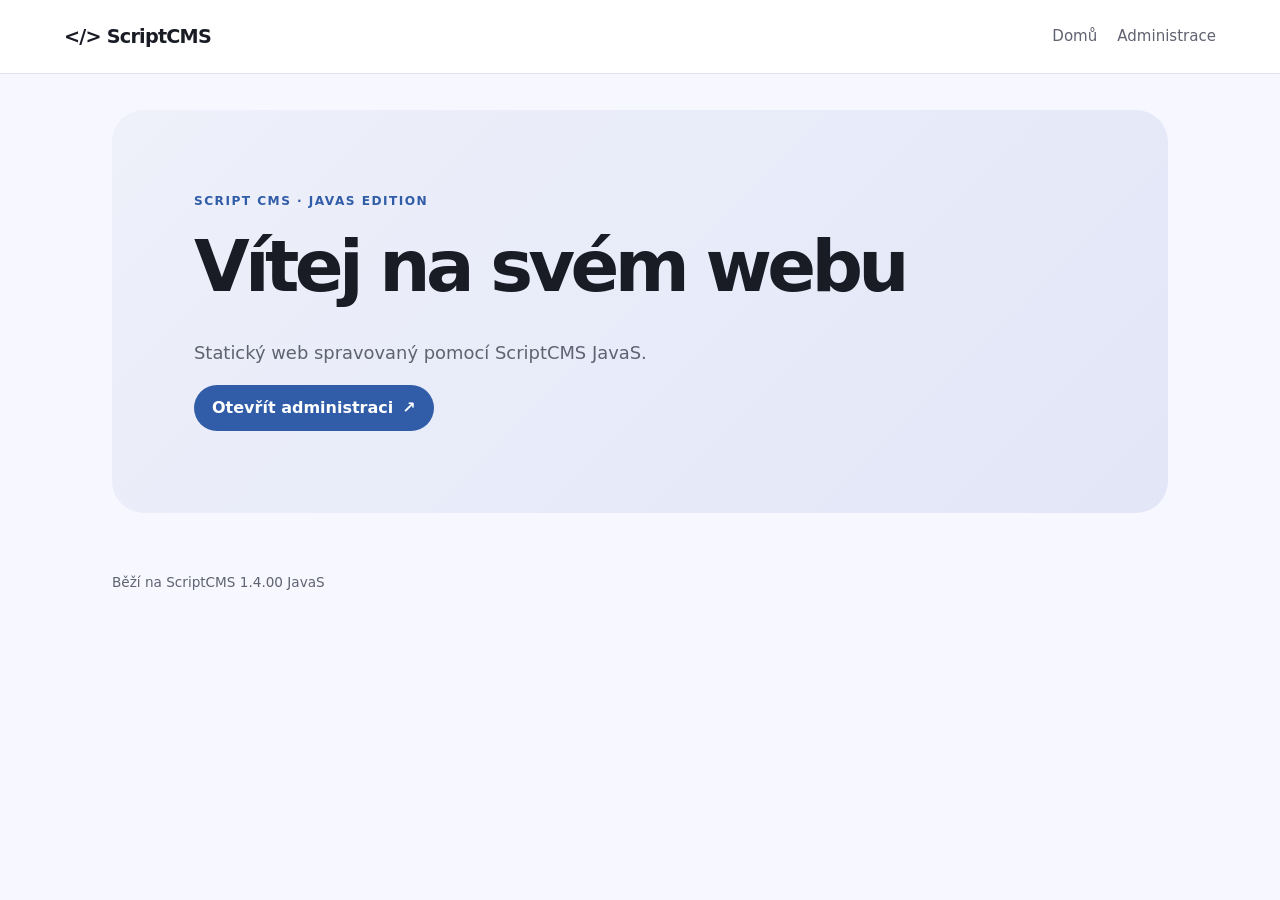
<file: index.html>
<!doctype html>
<html lang="cs">
<head>
<meta charset="utf-8"><meta name="viewport" content="width=device-width,initial-scale=1">
<meta name="theme-color" content="#dce7ff"><title>ScriptCMS</title><link rel="stylesheet" href="/assets/style.css">
</head><body><header class="site-header"><a class="brand" href="/">&lt;/&gt; ScriptCMS</a><nav><a href="/">Domů</a><a href="/admin/">Administrace</a></nav></header><main class="public-main"><section class="hero"><span class="eyebrow">SCRIPT CMS · JAVAS EDITION</span><h1 id="page-title">Vítej na svém webu</h1><p id="page-body">Statický web spravovaný pomocí ScriptCMS JavaS.</p><a class="button primary" href="/admin/">Otevřít administraci <span aria-hidden="true">↗</span></a></section><section id="page-list" class="page-list" aria-live="polite"></section><footer class="site-footer">Běží na ScriptCMS 1.4.00 JavaS</footer></main><script type="module" src="/assets/public.js"></script></body></html>
</file>
<file: assets/style.css>
:root{color-scheme:light;--bg:#f7f7ff;--surface:#fff;--surface2:#eef0fa;--surface3:#e2e6f7;--text:#191b25;--muted:#5f6270;--primary:#315da8;--on-primary:#fff;--border:#dfe2ef;--danger:#b3261e;--success:#176b45;--shadow:0 2px 12px #29304a0b;--radius:22px;font-family:Inter,ui-sans-serif,system-ui,-apple-system,"Segoe UI",sans-serif}*{box-sizing:border-box}body{margin:0;background:var(--bg);color:var(--text);line-height:1.55}body.dark{color-scheme:dark;--bg:#11131a;--surface:#1c1f29;--surface2:#252a37;--surface3:#303749;--text:#e4e5f0;--muted:#b6b9ca;--primary:#b2c8ff;--on-primary:#152e5e;--border:#343949;--danger:#ffb4ab;--success:#8fdbb2;--shadow:0 2px 12px #0003}a{color:inherit;text-decoration:none}button,input,textarea,select{font:inherit}button,.button{border:0;border-radius:999px;padding:11px 18px;cursor:pointer;display:inline-flex;align-items:center;justify-content:center;gap:9px;font-weight:650;transition:transform .15s,filter .15s}button:hover,.button:hover{filter:brightness(.97)}button:active,.button:active{transform:scale(.985)}button:disabled{opacity:.55;cursor:not-allowed}.primary{background:var(--primary);color:var(--on-primary)}.tonal{background:var(--surface3);color:var(--text)}.plain{background:transparent;color:var(--text)}.danger{background:color-mix(in srgb,var(--danger) 14%,var(--surface));color:var(--danger)}.field{display:grid;gap:6px;margin:13px 0}.field label{font-size:.9rem;color:var(--muted);font-weight:600}.field input,.field textarea,.field select,.search-input{width:100%;border:1px solid var(--border);border-radius:14px;background:var(--surface);color:var(--text);padding:12px 14px;outline:none}.field input:focus,.field textarea:focus,.field select:focus{border-color:var(--primary);box-shadow:0 0 0 3px color-mix(in srgb,var(--primary) 18%,transparent)}.field textarea{min-height:230px;resize:vertical}.site-header{height:74px;padding:0 clamp(18px,5vw,70px);display:flex;align-items:center;justify-content:space-between;border-bottom:1px solid var(--border);background:var(--surface)}.brand{font-weight:850;letter-spacing:-.04em;font-size:1.2rem}.site-header nav{display:flex;gap:20px;color:var(--muted);font-size:.94rem}.public-main{max-width:1100px;margin:0 auto;padding:36px 22px}.hero{padding:clamp(30px,7vw,82px);border-radius:32px;background:linear-gradient(135deg,var(--surface2),var(--surface3));min-height:360px;display:flex;flex-direction:column;align-items:flex-start;justify-content:center}.eyebrow,.kicker{font-size:.76rem;font-weight:800;letter-spacing:.12em;color:var(--primary)}h1{font-size:clamp(2.4rem,7vw,4.5rem);letter-spacing:-.065em;line-height:1.03;margin:18px 0}h2{letter-spacing:-.035em;line-height:1.2}p{color:var(--muted)}.hero p{max-width:600px;font-size:1.12rem}.page-list{display:grid;grid-template-columns:repeat(auto-fit,minmax(220px,1fr));gap:16px;margin-top:24px}.page-tile{padding:23px;border-radius:24px;background:var(--surface);border:1px solid var(--border);box-shadow:var(--shadow)}.site-footer{padding:35px 0;color:var(--muted);font-size:.85rem}.admin-body{min-height:100vh}.loading,.center-screen{min-height:100vh;display:grid;place-content:center;text-align:center;padding:24px}.spinner{width:30px;height:30px;border:3px solid var(--border);border-top-color:var(--primary);border-radius:50%;animation:spin .8s linear infinite;margin:auto}@keyframes spin{to{transform:rotate(360deg)}}.auth-wrap{min-height:100vh;display:grid;place-items:center;padding:22px;background:radial-gradient(ellipse at top left,var(--surface3),transparent 55%),var(--bg)}.auth-card{width:min(100%,440px);padding:clamp(24px,5vw,40px);background:var(--surface);border:1px solid var(--border);border-radius:30px;box-shadow:var(--shadow)}.auth-card h1{font-size:2.2rem;margin:16px 0 6px}.auth-card .button{width:100%;margin-top:12px}.brand-mark{width:54px;height:54px;border-radius:18px;background:var(--surface3);display:grid;place-items:center;color:var(--primary);font-weight:900;font-size:1.3rem}.muted{color:var(--muted)}.small{font-size:.86rem}.error,.notice{padding:12px 15px;border-radius:15px;background:color-mix(in srgb,var(--danger) 12%,var(--surface));color:var(--danger);margin:12px 0}.notice{background:color-mix(in srgb,var(--success) 12%,var(--surface));color:var(--success)}.shell{display:grid;grid-template-columns:250px minmax(0,1fr);min-height:100vh}.sidebar{background:var(--surface);border-right:1px solid var(--border);padding:24px 15px;display:flex;flex-direction:column;gap:22px}.side-brand{padding:4px 12px 16px;font-size:1.15rem;font-weight:850;letter-spacing:-.04em}.side-nav{display:grid;gap:5px}.nav-item{border:0;background:transparent;color:var(--muted);padding:12px 14px;border-radius:14px;justify-content:flex-start;text-align:left;font-weight:650}.nav-item.active{background:var(--surface3);color:var(--text)}.side-bottom{margin-top:auto;display:grid;gap:7px}.main-panel{min-width:0;padding:28px clamp(16px,4vw,48px) 60px}.topbar{display:flex;justify-content:space-between;align-items:center;gap:15px;margin-bottom:28px}.topbar h1{font-size:clamp(1.7rem,4vw,2.4rem);margin:0}.top-actions{display:flex;gap:8px;align-items:center}.user-pill{padding:8px 12px;border-radius:999px;background:var(--surface2);font-size:.85rem}.cards{display:grid;grid-template-columns:repeat(auto-fit,minmax(190px,1fr));gap:14px;margin:20px 0}.stat-card,.panel-card{background:var(--surface);border:1px solid var(--border);border-radius:23px;padding:22px;box-shadow:var(--shadow)}.stat-card:nth-child(2n){background:var(--surface2)}.stat-num{font-size:2.2rem;letter-spacing:-.05em;font-weight:800}.stat-label{color:var(--muted);font-size:.92rem}.section-head{display:flex;align-items:center;justify-content:space-between;gap:12px;flex-wrap:wrap;margin:28px 0 14px}.section-head h2{margin:0;font-size:1.25rem}.toolbar{display:flex;gap:9px;align-items:center;flex-wrap:wrap}.table-wrap{overflow:auto;border:1px solid var(--border);border-radius:20px;background:var(--surface)}table{border-collapse:collapse;width:100%;min-width:540px}th,td{text-align:left;padding:14px 17px;border-bottom:1px solid var(--border)}th{font-size:.8rem;color:var(--muted);font-weight:700;background:var(--surface2)}tr:last-child td{border-bottom:0}.badge{display:inline-flex;padding:4px 10px;border-radius:999px;background:var(--surface3);font-size:.78rem;font-weight:700}.empty{padding:36px;text-align:center;color:var(--muted)}.editor-grid{display:grid;grid-template-columns:minmax(0,1fr) minmax(260px,.65fr);gap:16px}.editor-grid .field{margin:0 0 14px}.editor-preview{background:var(--surface2);border-radius:18px;padding:20px;overflow-wrap:anywhere;min-height:280px}.editor-preview h1,.editor-preview h2,.editor-preview h3{font-size:initial;letter-spacing:normal}.inline-actions{display:flex;gap:8px;flex-wrap:wrap}.hidden{display:none!important}.toast{position:fixed;bottom:22px;right:22px;max-width:min(90vw,420px);padding:14px 18px;border-radius:16px;background:var(--text);color:var(--bg);box-shadow:var(--shadow);z-index:20}.file-input{max-width:100%}.settings-grid{display:grid;grid-template-columns:repeat(auto-fit,minmax(260px,1fr));gap:15px}.divider{border:0;border-top:1px solid var(--border);margin:20px 0}.help{font-size:.86rem;color:var(--muted)}@media(max-width:760px){.shell{grid-template-columns:1fr}.sidebar{border-right:0;border-bottom:1px solid var(--border);padding:12px;gap:10px}.side-brand{padding:6px 8px}.side-nav{display:flex;overflow:auto}.nav-item{white-space:nowrap;padding:10px 12px}.side-bottom{display:flex;flex-wrap:wrap}.main-panel{padding-top:20px}.editor-grid{grid-template-columns:1fr}.topbar{align-items:flex-start}.user-pill{display:none}.site-header nav{gap:12px}.hero{min-height:320px}}@media(prefers-reduced-motion:reduce){*,*::before,*::after{animation-duration:.01ms!important;transition-duration:.01ms!important;scroll-behavior:auto!important}}
</file>
